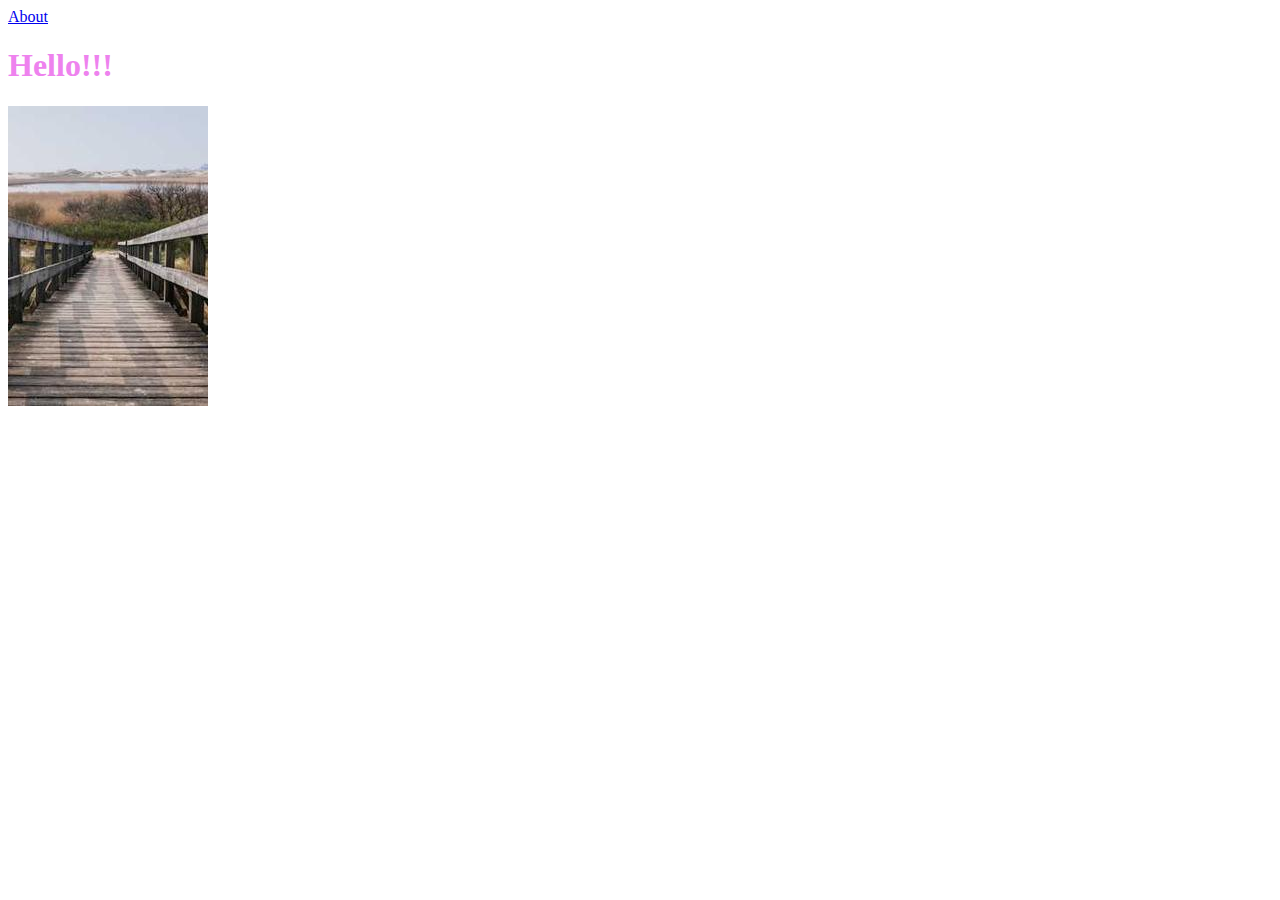
<file: index.html>
<!DOCTYPE html>
<html lang="en">
<head>
  <meta charset="UTF-8">
  <meta name="viewport" content="width=device-width, initial-scale=1.0">
  <title>my page</title>
  <link rel="stylesheet" href="./style/style.css">
</head>
<body>
  <nav>
    <a href="./about/index.html">About</a>
  </nav>
  <h1>Hello!!!</h1>
  <img src="./img/img.jpg" alt="">
</body>
</html>
</file>
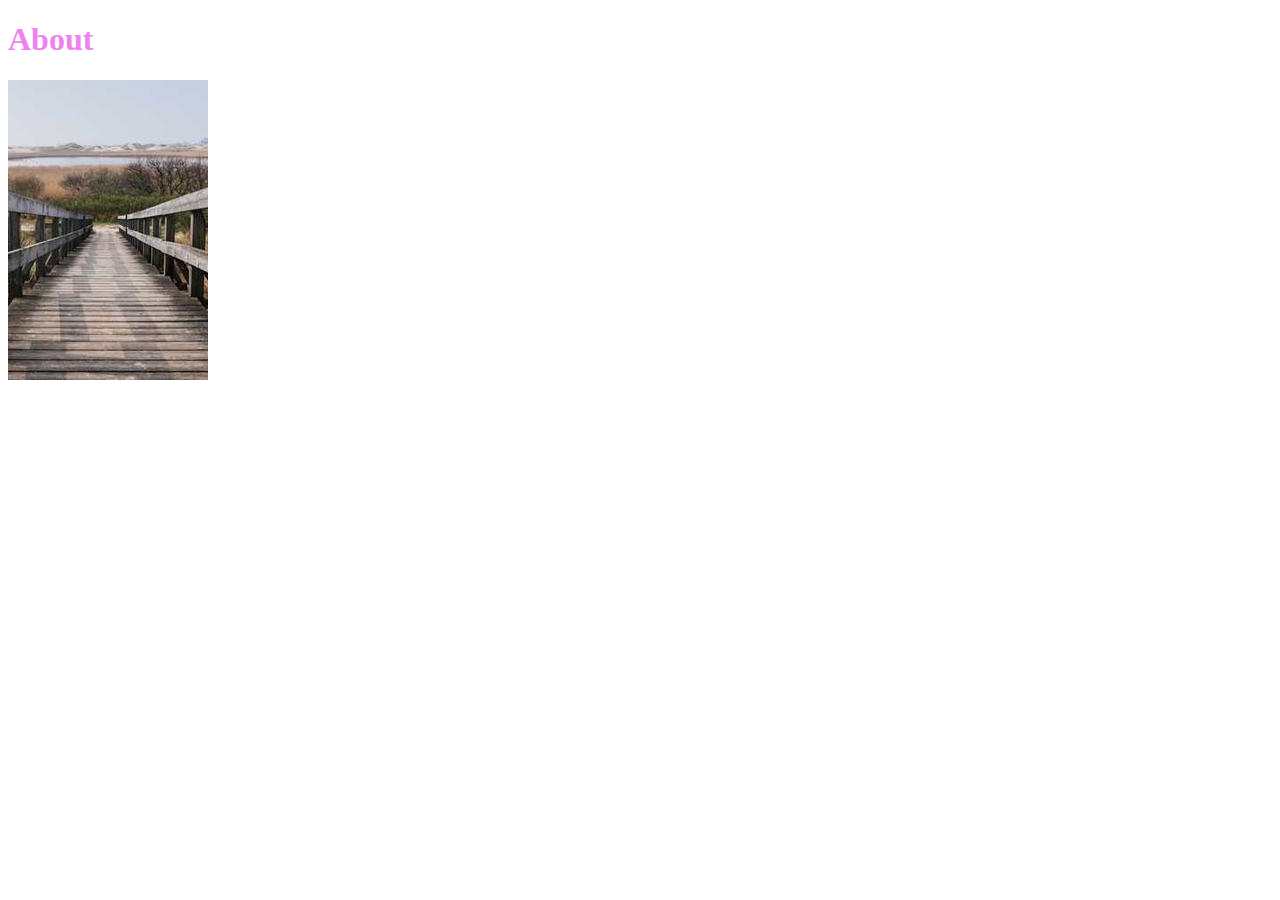
<file: about/index.html>
<!DOCTYPE html>
<html lang="en">
<head>
  <meta charset="UTF-8">
  <meta property="og:image" content="https://placekitten.com/800/800">
  <meta name="viewport" content="width=device-width, initial-scale=1.0">
  <title>about</title>
  <link rel="stylesheet" href="../style/style.css">
</head>
<body>
  <h1>About</h1>
  <img src="../img/img.jpg" alt="">
</body>
</html>
</file>
<file: style/style.css>
h1 {color: violet;}
</file>
